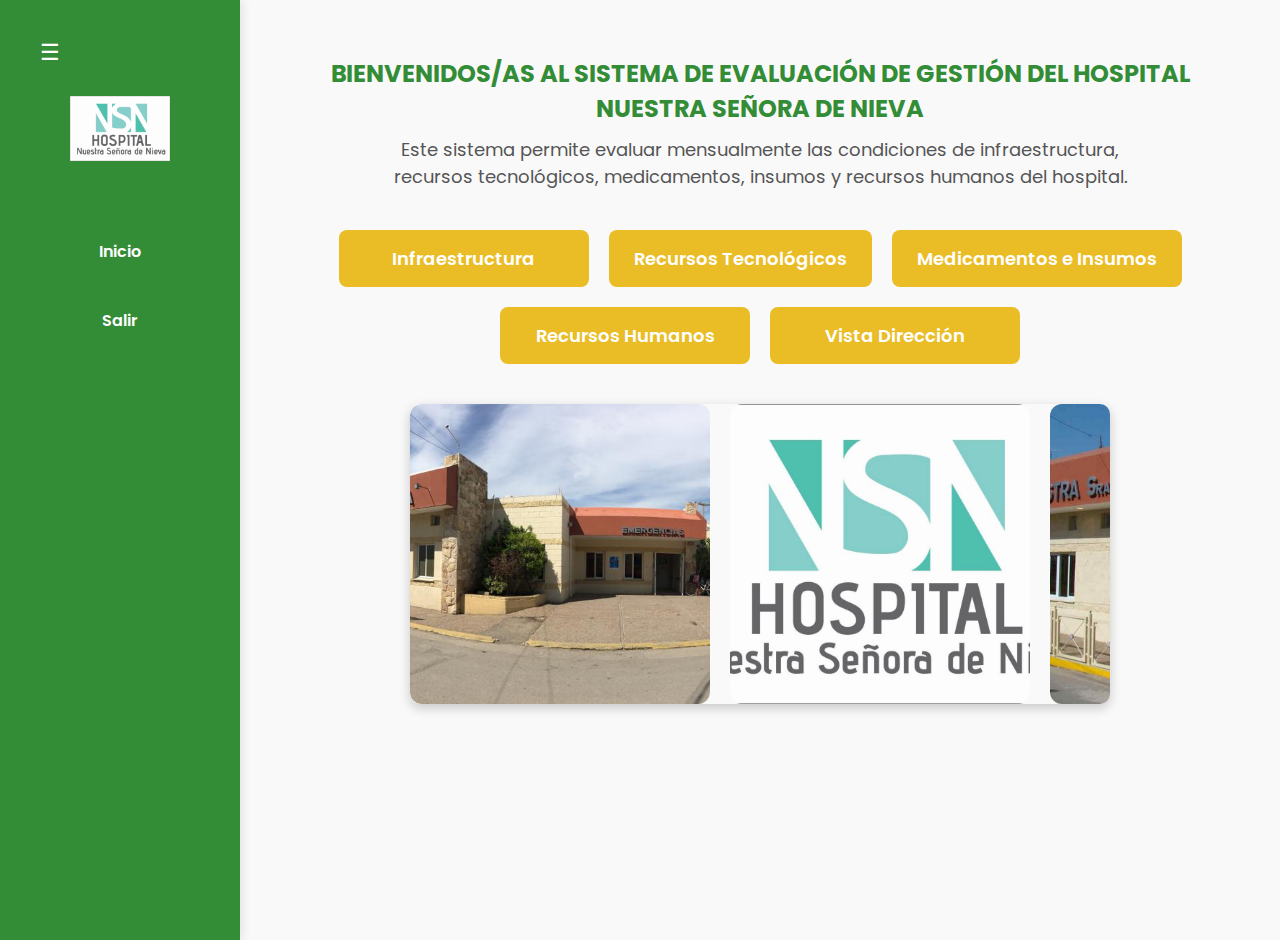
<file: index.html>
<!DOCTYPE html>
<html lang="es">
<head>
  <meta charset="UTF-8">
  <title>Evaluación de Gestión - Hospital Nuestra Señora de Nieva</title>
  <link href="https://fonts.googleapis.com/css2?family=Poppins:wght@400;700&display=swap" rel="stylesheet">
  <link rel="stylesheet" href="./css/estilos.css">
  <style>
    body {
      font-family: 'Poppins', sans-serif;
      margin: 0;
      background-color: #f9f9f9;
    }

    .contenedor {
      display: flex;
    }

    .barra-lateral {
      width: 200px;
      background-color: #338c36;
      color: white;
      padding: 20px;
      height: 100vh;
    }

    .logo {
      width: 100%;
      margin-bottom: 20px;
    }

    .menu-item {
      display: block;
      color: white;
      text-decoration: none;
      margin: 10px 0;
      font-weight: bold;
    }

    .contenido {
      flex: 1;
      padding: 40px;
    }

    .encabezado h1 {
      font-size: 24px;
      color: #338c36;
    }

    .subtitulo {
      color: #444;
      margin-bottom: 40px;
    }

    .botones {
      display: flex;
      flex-wrap: wrap;
      gap: 20px;
      margin-bottom: 40px;
    }

    .btn {
      background-color: #eabd27;
      padding: 15px 25px;
      color: white;
      text-decoration: none;
      font-weight: 600;
      border-radius: 8px;
      transition: background-color 0.3s ease;
    }

    .btn:hover {
      background-color: #d4a914;
    }

    .carrusel {
      overflow: hidden;
      width: 100%;
      max-width: 700px;
      margin: auto;
    }

    .slides {
      display: flex;
      gap: 20px;
      animation: desplazamiento 12s infinite linear;
    }

    .slides img {
      width: 300px;
      border-radius: 12px;
    }

    @keyframes desplazamiento {
      0% { transform: translateX(0); }
      33% { transform: translateX(-320px); }
      66% { transform: translateX(-640px); }
      100% { transform: translateX(0); }
    }

    .modal {
      display: none;
      position: fixed;
      z-index: 10000;
      left: 0; top: 0;
      width: 100%; height: 100%;
      background-color: rgba(0, 0, 0, 0.5);
    }

    .modal-contenido {
      background: white;
      padding: 30px;
      border-radius: 10px;
      text-align: center;
      max-width: 400px;
      margin: 15% auto;
      box-shadow: 0 4px 20px rgba(0, 0, 0, 0.2);
    }

    .cerrar {
      position: absolute;
      right: 20px;
      top: 10px;
      font-size: 24px;
      cursor: pointer;
      color: #888;
    }

    .cerrar:hover {
      color: black;
    }

    .toggle-btn {
      background: none;
      border: none;
      color: white;
      font-size: 22px;
      cursor: pointer;
      margin-bottom: 20px;
    }
  </style>
</head>
<body>

  <div class="contenedor">
    <nav class="barra-lateral" id="sidebar">
      <button class="toggle-btn" onclick="toggleSidebar()">☰</button>
      <img src="./img/logoHospital.jpg" alt="Logo del Hospital" class="logo">
      <ul>
        <li><a href="index.html" class="menu-item">Inicio</a></li>
        <li><a href="#" class="menu-item" id="salirBtn">Salir</a></li>
      </ul>
    </nav>

    <div class="contenido">
      <header class="encabezado">
        <h1>BIENVENIDOS/AS AL SISTEMA DE EVALUACIÓN DE GESTIÓN DEL HOSPITAL NUESTRA SEÑORA DE NIEVA</h1>
        <p class="subtitulo">
          Este sistema permite evaluar mensualmente las condiciones de infraestructura, recursos tecnológicos,
          medicamentos, insumos y recursos humanos del hospital.
        </p>
      </header>

      <div class="botones">
        <a href="infraestructura.html" class="btn">Infraestructura</a>
        <a href="tecnologia.html" class="btn">Recursos Tecnológicos</a>
        <a href="insumos.html" class="btn">Medicamentos e Insumos</a>
        <a href="recursoshumanos.html" class="btn">Recursos Humanos</a>
        <a href="login.html" class="btn">Vista Dirección</a>
      </div>

      <div class="carrusel">
        <div class="slides">
          <img src="./img/foto1.jpg" alt="Imagen Hospital 1">
          <img src="./img/logoHospital.jpg" alt="Imagen Hospital 2">
          <img src="./img/foto2.jpg" alt="Imagen Hospital 3">
        </div>
      </div>
    </div>
  </div>

  <!-- Modal de salida -->
  <div id="miModal" class="modal">
    <div class="modal-contenido">
      <span class="cerrar" id="cerrarModal">&times;</span>
      <h2>Muchas gracias por su colaboración</h2>
      <p>¡Esperamos verte pronto!</p>
      <button onclick="window.location.href='index.html'">Salir</button>
    </div>
  </div>

  <script>
    function toggleSidebar() {
      document.getElementById('sidebar').classList.toggle('colapsada');
    }

    document.getElementById('salirBtn').addEventListener('click', function (e) {
      e.preventDefault();
      document.getElementById('miModal').style.display = "block";
    });

    document.getElementById('cerrarModal').addEventListener('click', function () {
      document.getElementById('miModal').style.display = "none";
    });

    window.onclick = function (event) {
      if (event.target == document.getElementById('miModal')) {
        document.getElementById('miModal').style.display = "none";
      }
    };
  </script>

</body>
</html>
</file>
<file: css/estilos.css>
/* ===================================================
   🟢 CONFIGURACIÓN GENERAL
=================================================== */
body {
  margin: 0;
  font-family: 'Poppins', sans-serif;
  background-color: #f9f9f9;
}

.contenedor {
  display: flex;
  height: 100vh;
  flex-direction: row;
}

/* ===================================================
   🟩 BARRA LATERAL IZQUIERDA
=================================================== */
.barra-lateral {
  width: 220px;
  background-color: #338c36;
  box-shadow: 2px 0 10px rgba(0, 0, 0, 0.1);
  display: flex;
  flex-direction: column;
  align-items: center;
  padding: 20px 10px;
}

.barra-lateral .logo {
  width: 100px;
  height: auto;
  margin-bottom: 30px;
  object-fit: contain;
}

.barra-lateral ul {
  list-style: none;
  padding: 0;
  width: 100%;
}

.barra-lateral ul li {
  margin: 20px 0;
}

.barra-lateral ul li a {
  color: white;
  text-decoration: none;
  font-weight: 600;
  display: block;
  text-align: center;
  padding: 12px;
  border-radius: 8px;
  transition: background-color 0.3s ease-in-out;
  font-family: 'Poppins', sans-serif;
}

.barra-lateral ul li a:hover {
  background-color: rgba(255, 255, 255, 0.2);
}

.barra-lateral .boton-salir {
  width: 100%;
  padding: 15px;
  background-color: #8fbf1d;
  color: white;
  border: none;
  border-radius: 5px;
  cursor: pointer;
  font-size: 16px;
  text-align: center;
  font-family: 'Poppins', sans-serif;
}

.barra-lateral .boton-salir:hover {
  background-color: #6e9618;
}

/* === Botón colapsar === */
.toggle-btn {
  background: none;
  border: none;
  color: white;
  font-size: 24px;
  cursor: pointer;
  margin-bottom: 20px;
  align-self: flex-start;
}

.barra-lateral.colapsada {
  width: 60px;
  padding: 20px 5px;
}

.barra-lateral.colapsada .logo {
  width: 40px;
  margin-bottom: 10px;
}

.barra-lateral.colapsada ul li a {
  font-size: 0;
  padding: 12px 0;
}

/* ===================================================
   🟨 CONTENIDO PRINCIPAL
=================================================== */
.contenido {
  flex: 1;
  padding: 30px;
  overflow-y: auto;
}

/* === Encabezado === */
.encabezado h1 {
  text-align: center;
  font-size: 32px;
  color: #2d5933;
  margin-bottom: 10px;
}

.encabezado .subtitulo {
  text-align: center;
  font-size: 18px;
  color: #555;
  max-width: 800px;
  margin: 0 auto 40px auto;
}

/* ===================================================
   🟦 BOTONES DE NAVEGACIÓN (áreas)
=================================================== */
.botones {
  display: flex;
  flex-wrap: wrap;
  justify-content: center;
  gap: 20px;
  margin-bottom: 50px;
}

.btn {
  color: white;
  padding: 15px 30px;
  font-size: 18px;
  border-radius: 8px;
  text-decoration: none;
  text-align: center;
  transition: background-color 0.3s ease, transform 0.2s ease;
  min-width: 200px;
  font-family: 'Poppins', sans-serif;
}

.btn-infraestructura { background-color: #a2c617; }
.btn-infraestructura:hover { background-color: #8cab14; }

.btn-tecnologia { background-color: #eabd27; }
.btn-tecnologia:hover { background-color: #d4a417; }

.btn-insumos { background-color: #e67e22; }
.btn-insumos:hover { background-color: #cf6b0e; }

.btn-rrhh { background-color: #9b59b6; }
.btn-rrhh:hover { background-color: #7e3e97; }

.btn-direccion { background-color: #3e7c58; }
.btn-direccion:hover { background-color: #2a5038; }

/* === Botón Volver === */
.btn-volver {
  display: inline-flex;
  align-items: center;
  gap: 10px;
  margin-bottom: 20px;
  margin-left: auto;
  background-color: #2c3e50;
  color: white;
  padding: 10px 20px;
  border-radius: 8px;
  text-decoration: none;
  font-weight: 600;
  font-family: 'Poppins', sans-serif;
  transition: background-color 0.3s ease, transform 0.2s ease;
}

.btn-volver svg {
  width: 20px;
  height: 20px;
  fill: white;
}

.btn-volver:hover {
  background-color: #1c2e3b;
  transform: translateX(-4px);
}

/* ===================================================
   🟪 CARRUSEL DE IMÁGENES
=================================================== */
.carrusel {
  width: 100%;
  max-width: 1000px;
  margin: 0 auto;
  overflow: hidden;
  border-radius: 10px;
  box-shadow: 0 4px 12px rgba(0, 0, 0, 0.2);
  height: 300px;
}

.slides {
  display: flex;
  animation: deslizar 15s infinite linear;
  height: 100%;
}

.slides img {
  width: 100%;
  height: 100%;
  object-fit: cover;
  flex-shrink: 0;
}

@keyframes deslizar {
  0%, 20% { transform: translateX(0); }
  25%, 45% { transform: translateX(-100%); }
  50%, 70% { transform: translateX(-200%); }
  75%, 100% { transform: translateX(0); }
}

/* ===================================================
   🔴 MODAL DE ÉXITO
=================================================== */
.modal {
  display: none;
  position: fixed;
  z-index: 1;
  left: 0;
  top: 0;
  width: 100%;
  height: 100%;
  background-color: rgba(0, 0, 0, 0.4);
  padding-top: 100px;
  text-align: center;
}

.modal-contenido {
  background-color: white;
  margin: auto;
  padding: 20px;
  border: 1px solid #888;
  width: 40%;
  border-radius: 10px;
}

.cerrar {
  color: #aaa;
  font-size: 28px;
  font-weight: bold;
  position: absolute;
  top: 10px;
  right: 25px;
}

.cerrar:hover,
.cerrar:focus {
  color: black;
  text-decoration: none;
  cursor: pointer;
}

/* ===================================================
   🟫 BOTONES GENERALES
=================================================== */
button {
  padding: 10px 20px;
  background-color: #478e65;
  color: white;
  border: none;
  border-radius: 5px;
  cursor: pointer;
  font-size: 16px;
  margin-top: 10px;
}

button:hover {
  background-color: #3b7d55;
}

.btn:active {
  transform: scale(1.1);
}

/* ===================================================
   📱 DISEÑO RESPONSIVO (mobile y tablets)
=================================================== */
@media (max-width: 600px), (max-width: 768px) {
  .contenedor {
    flex-direction: column;
  }

  .barra-lateral {
    width: 100%;
    flex-direction: row;
    justify-content: space-around;
    padding: 10px;
  }

  .barra-lateral ul {
    display: flex;
    flex-wrap: wrap;
    gap: 10px;
    justify-content: center;
  }

  .barra-lateral ul li {
    margin: 10px 0;
  }

  .barra-lateral.colapsada {
    width: 100%;
  }

  .contenido {
    padding: 15px;
  }

  .botones {
    flex-direction: column;
    align-items: center;
  }

  .btn {
    min-width: 90%;
    font-size: 16px;
  }

  .carrusel {
    height: 200px;
  }

  .modal-contenido {
    width: 90%;
  }

  .encabezado h1 {
    font-size: 24px;
  }

  .encabezado .subtitulo {
    font-size: 14px;
  }
}

/* ===================================================
   📋 FORMULARIOS Y VISTA PRINCIPAL
=================================================== */
.contenido-principal {
  flex: 1;
  display: flex;
  flex-direction: row;
  align-items: flex-start;
  padding: 30px;
  gap: 20px;
  overflow-y: auto;
}

@media (max-width: 768px) {
  .contenido-principal {
    flex-direction: column;
    margin-top: 220px;
    padding: 15px;
  }

  .barra-lateral {
    max-height: 200px;
    overflow-y: auto;
  }

  .barra-lateral.colapsada .logo {
    width: 40px;
  }

  .barra-lateral.colapsada ul li a {
    font-size: 0;
    padding: 10px 0;
  }
}

/* ===================================================
   🧭 PANEL DE DIRECCIÓN: Filtros + Semáforo + Gráficos
=================================================== */
.filtros {
  display: flex;
  gap: 20px;
  align-items: center;
  margin-bottom: 30px;
  flex-wrap: wrap;
}

.filtros label {
  font-weight: 600;
  color: #333;
}

.filtros select {
  padding: 8px 12px;
  border: 1px solid #ccc;
  border-radius: 6px;
  font-family: 'Poppins', sans-serif;
}

#panel {
  display: flex;
  flex-wrap: wrap;
  gap: 30px;
  justify-content: center;
}

/* === Tarjeta Semáforo === */
.tarjeta-semaforo {
  background: white;
  border-radius: 16px;
  padding: 25px 30px;
  box-shadow: 0 4px 12px rgba(0,0,0,0.1);
  width: 320px;
  text-align: center;
  font-family: 'Poppins', sans-serif;
}

.tarjeta-semaforo h2 {
  color: #2d5933;
  margin-bottom: 10px;
}

.tarjeta-semaforo .periodo {
  color: #777;
  margin-bottom: 15px;
}

#porcentaje {
  font-size: 24px;
  font-weight: 700;
  color: #478e65;
  margin: 20px 0;
}

.estado-texto {
  font-weight: 600;
  margin-top: 10px;
  color: #444;
}

/* === Semáforo === */
.semaforo {
  display: flex;
  justify-content: center;
  gap: 10px;
  margin: 15px 0;
}

.luz {
  width: 30px;
  height: 30px;
  border-radius: 50%;
  opacity: 0.3;
  transition: opacity 0.3s ease;
}

.luz.rojo { background-color: #e74c3c; }
.luz.amarillo { background-color: #f1c40f; }
.luz.verde { background-color: #2ecc71; }

.luz.activa {
  opacity: 1;
  box-shadow: 0 0 10px rgba(0,0,0,0.2);
}

/* === Gráfico === */
.grafico {
  flex: 1;
  min-width: 300px;
  max-width: 600px;
  background: white;
  border-radius: 16px;
  padding: 20px;
  box-shadow: 0 4px 12px rgba(0,0,0,0.1);
}

/* ===================================================
   🔃 LOADING SCREEN (Pantalla de carga)
=================================================== */
body.oculto {
  display: none;
}

.loading {
  display: flex;
  flex-direction: column;
  align-items: center;
  justify-content: center;
  height: 100vh;
  font-family: 'Poppins', sans-serif;
  color: #444;
  background-color: #f9f9f9;
  z-index: 9999;
  position: fixed;
  width: 100%;
  top: 0;
  left: 0;
}

.spinner {
  width: 50px;
  height: 50px;
  border: 5px solid #dcdcdc;
  border-top: 5px solid #66bb6a;
  border-radius: 50%;
  animation: girar 1s linear infinite;
  margin-bottom: 15px;
}

@keyframes girar {
  0% { transform: rotate(0deg); }
  100% { transform: rotate(360deg); }
}

/* === LOGIN MODAL === */
body {
  margin: 0;
  padding: 0;
  font-family: 'Segoe UI', sans-serif;
  background-color: #f0f2f5;
}

/* Fondo oscuro difuminado */
.login-overlay {
  position: fixed;
  top: 0;
  left: 0;
  width: 100%;
  height: 100%;
  backdrop-filter: blur(4px);
  background-color: rgba(0, 0, 0, 0.3);
  display: flex;
  justify-content: center;
  align-items: center;
}

/* Ventana modal */
.login-modal {
  background: #ffffff;
  padding: 40px 30px;
  border-radius: 10px;
  box-shadow: 0 8px 20px rgba(0, 0, 0, 0.2);
  max-width: 380px;
  width: 90%;
  text-align: center;
}

/* Título */
.login-modal h1 {
  margin-bottom: 20px;
  font-size: 24px;
  color: #333;
}

/* Inputs */
.login-modal input {
  width: 100%;
  padding: 12px;
  margin: 10px 0;
  border: 1px solid #ddd;
  border-radius: 6px;
  font-size: 15px;
}

/* Botón */
.login-modal button {
  width: 100%;
  padding: 12px;
  margin-top: 10px;
  background-color: #007bff;
  color: white;
  font-size: 16px;
  border: none;
  border-radius: 6px;
  cursor: pointer;
  transition: background 0.3s ease;
}

.login-modal button:hover {
  background-color: #0056b3;
}

/* Mensaje de error */
.login-modal p#error {
  margin-top: 12px;
  color: red;
  font-size: 14px;
  font-weight: 500;
}

/* === Animación de entrada === */
@keyframes zoomInFade {
  from {
    opacity: 0;
    transform: scale(0.8);
  }
  to {
    opacity: 1;
    transform: scale(1);
  }
}

.login-modal {
  animation: zoomInFade 0.4s ease-out;
}
</file>
